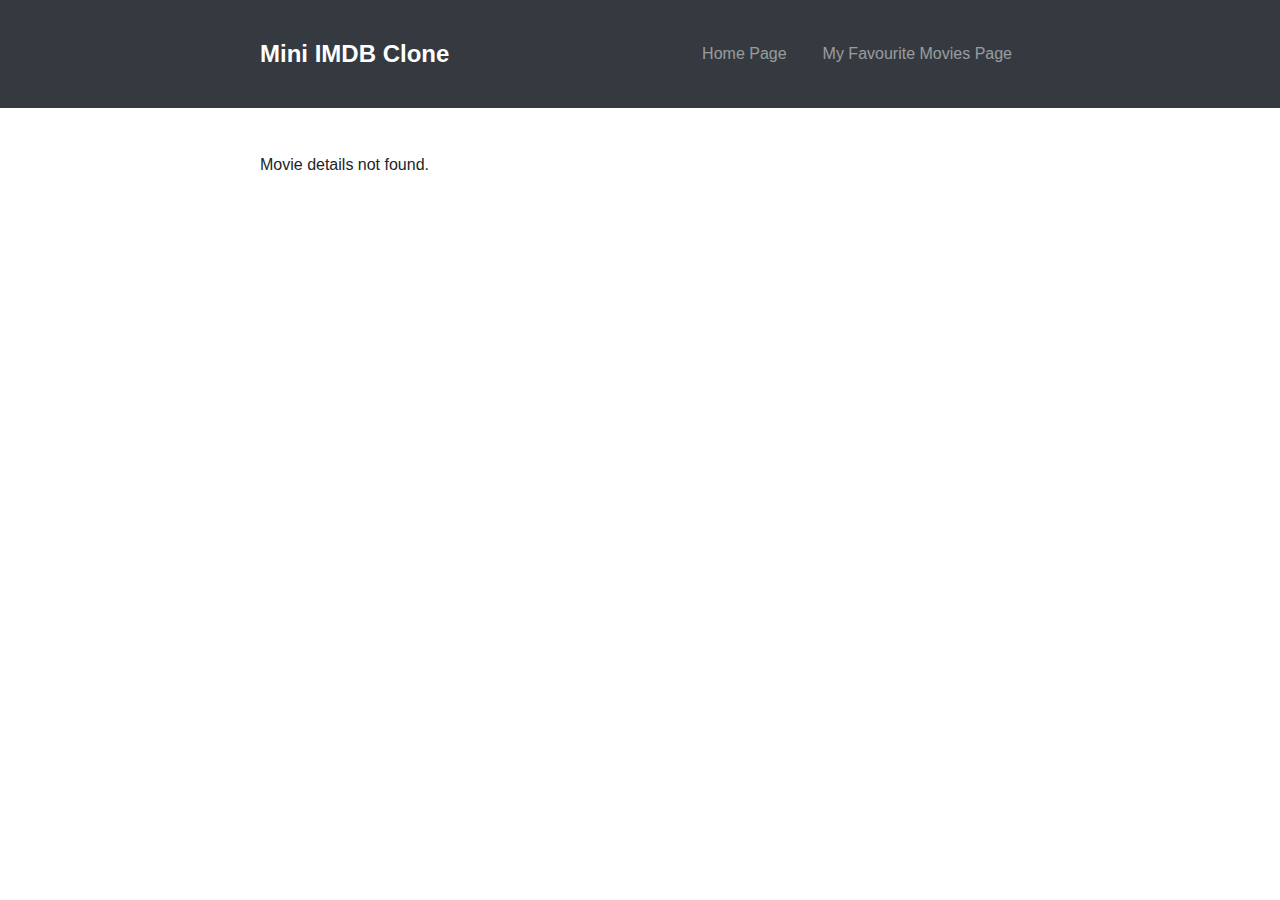
<file: movie.html>
<!DOCTYPE html>
<html lang="en">
  <head>
    <meta charset="UTF-8" />
    <meta name="viewport" content="width=device-width, initial-scale=1.0" />
    <title>Movie Details</title>
    <link
      rel="stylesheet"
      href="https://stackpath.bootstrapcdn.com/bootstrap/4.5.2/css/bootstrap.min.css"
    />
    <link rel="stylesheet" href="styles.css" />

    <style>
      body {
        font-family: Arial, sans-serif;
        line-height: 1.6;
      }
      .container {
        max-width: 800px;
        margin: 0 auto;
        padding: 20px;
      }
      .card {
        border: 1px solid #ccc;
        border-radius: 5px;
        box-shadow: 0 2px 5px rgba(0, 0, 0, 0.1);
        padding: 20px;
        display: flex;
        justify-content: center;
        align-items: center;
      }

      .card-text strong {
        font-weight: bold;
      }

      .card-img-top {
        max-width: 100%;
      }
      .card-title {
        font-size: 24px;
        font-weight: bold;
        margin-bottom: 10px;
      }
      .card-text {
        font-size: 16px;
      }
      .card-text:not(:last-child) {
        margin-bottom: 5px;
      }
    </style>
  </head>
  <body>
    <nav class="navbar navbar-expand-lg navbar-dark bg-dark">
      <div class="container">
        <a class="navbar-brand" href="index.html">Mini IMDB Clone</a>
        <div class="collapse navbar-collapse" id="navbarNav">
          <ul class="navbar-nav ml-auto">
            <li class="nav-item">
              <a class="nav-link" href="index.html">Home Page</a>
            </li>
            <li class="nav-item">
              <a class="nav-link" href="favourites.html"
                >My Favourite Movies Page</a
              >
            </li>
          </ul>
        </div>
      </div>
    </nav>

    <div id="movieDetails" class="container mt-4">
      <!-- Movie details will be displayed here -->
    </div>

    <script>
      const apiKey = "bfd6b563";

      // Function to fetch movie details from the OMDB API
      async function fetchMovieDetails(movieId) {
        try {
          const response = await fetch(
            `https://www.omdbapi.com/?i=${movieId}&apikey=${apiKey}`
          );
          const data = await response.json();
          if (data.Response === "True") {
            return data;
          } else {
            console.error("Error fetching movie details:", data.Error);
            return null;
          }
        } catch (error) {
          console.error("Error fetching movie details:", error);
          return null;
        }
      }

      // Function to display movie details on the page
      async function displayMovieDetails() {
        const movieId = new URLSearchParams(window.location.search).get("id");
        if (!movieId) {
          document.getElementById("movieDetails").innerHTML =
            "<p>Movie details not found.</p>";
          return;
        }

        try {
          const movieData = await fetchMovieDetails(movieId);
          if (movieData) {
            const movieInfo = `
            <div class="card">
              <img src="${movieData.Poster}" class="card-img-top" alt="${movieData.Title} Poster">
              <div class="card-body">
                <h5 class="card-title">${movieData.Title}</h5>
                <p class="card-text"><strong>Year:</strong> ${movieData.Year}</p>
                <p class="card-text"><strong>Ratings:</strong> ${movieData.Rated}</p>
                <p class="card-text"><strong>Released:</strong> ${movieData.Released}</p>
                <p class="card-text"><strong>Genre:</strong> ${movieData.Genre}</p>
                <p class="card-text"><strong>Writer:</strong> ${movieData.Writer}</p>
                <p class="card-text"><strong>Actors:</strong> ${movieData.Actors}</p>
                <p class="card-text"><strong>Plot:</strong> ${movieData.Plot}</p>
                <p class="card-text"><strong>Language:</strong> ${movieData.Language}</p>
                <p class="card-text"><strong>Awards:</strong> ${movieData.Awards}</p>
              </div>
            </div>
          `;
            document.getElementById("movieDetails").innerHTML = movieInfo;
          } else {
            document.getElementById("movieDetails").innerHTML =
              "<p>Movie details not found.</p>";
          }
        } catch (error) {
          console.error("Error displaying movie details:", error);
          document.getElementById("movieDetails").innerHTML =
            "<p>Movie details not found.</p>";
        }
      }

      // Call the displayMovieDetails function when the page loads
      displayMovieDetails();
    </script>
  </body>
</html>
</file>
<file: styles.css>
/* Global Styles */

body {
  font-family: Arial, sans-serif;
  line-height: 1.6;
  margin: 0;
  padding: 0;
  background-image: url("https://img.freepik.com/free-vector/cinema-stage-background-with-clapperboard-popcorn-chairs_1017-38722.jpg?w=1060&t=st=1690614299~exp=1690614899~hmac=7789a0d559e29d44237e121d31f233500f623032c90c0df365c96ee6c80ff696"); /* Add background color here */
  background-repeat: no-repeat;
  background-size: cover; /* Adjust background size here */
}

.container {
  max-width: 1200px;
  margin: 0 auto;
  padding: 20px;
}

h1 {
  font-size: 36px;
  font-weight: bold;
  color: rgb(255, 255, 255);
}

h2 {
  font-size: 24px;
  font-weight: bold;
}

h3 {
  font-size: 20px;
  font-weight: bold;
}

p {
  font-size: 16px;
  margin-bottom: 1rem;
}

a {
  text-decoration: none;
  color: #007bff;
}

a:hover {
  color: #0056b3;
}

/* Navbar */
.navbar {
  background-color: #232f3e;
  padding: 10px 0;
}

.navbar-brand {
  font-size: 24px;
  font-weight: bold;
  color: #fff;
}

.nav-link {
  color: #000000;
  margin-left: 20px;
}

.nav-link:hover {
  color: #c20f0f;
}

/* Search Form */
.search-form {
  margin-bottom: 40px;
}

#searchInput {
  width: 100%;
  padding: 10px;
  font-size: 16px;
  border: 1px solid #ced4da;
  border-radius: 5px;
}

/* Movie Cards */
.card {
  margin-bottom: 20px;
  box-shadow: 0 4px 8px rgba(0, 0, 0, 0.1);
}

.card-img {
  width: 100%;
  height: auto;
}

.card-body {
  padding: 20px;
}

.card-title {
  font-size: 20px;
  font-weight: bold;
  margin-bottom: 10px;
}

.card-text {
  font-size: 16px;
  margin-bottom: 15px;
}

.btn {
  cursor: pointer;
}

.btn-primary {
  background-color: #007bff;
  border-color: #007bff;
}

.btn-secondary {
  background-color: #6c757d;
  border-color: #6c757d;
}

.btn-primary,
.btn-secondary {
  padding: 10px 20px;
  font-size: 16px;
  font-weight: bold;
  border-radius: 5px;
  margin-right: 10px;
  color: #fff;
}

.btn-primary:hover,
.btn-secondary:hover {
  background-color: #0056b3;
  border-color: #0056b3;
}

/* CSS for the "Go to Favourite Page" button */
.go-to-favourite {
  background-color: #28a745;
  border-color: #28a745;
}

.go-to-favourite:hover {
  background-color: #218838;
  border-color: #218838;
}

#favouriteMovies p {
  font-weight: bold;
  color: white;
}

/* Responsive Styles */

/* For screen sizes less than or equal to 768px */
@media (max-width: 768px) {
  .container {
    padding: 10px;
  }

  h1 {
    font-size: 30px;
  }

  h2 {
    font-size: 22px;
  }

  h3 {
    font-size: 18px;
  }

  p {
    font-size: 14px;
  }

  .navbar-brand {
    font-size: 20px;
  }

  .nav-link {
    margin-left: 10px;
  }

  .search-form {
    margin-bottom: 20px;
  }

  #searchInput {
    padding: 8px;
    font-size: 14px;
  }

  .card-title {
    font-size: 18px;
    margin-bottom: 8px;
  }

  .card-text {
    font-size: 14px;
    margin-bottom: 10px;
  }

  .btn-primary,
  .btn-secondary {
    padding: 8px 16px;
    font-size: 14px;
    margin-right: 8px;
  }
}

/* For screen sizes less than or equal to 576px */
@media (max-width: 576px) {
  .navbar-brand {
    font-size: 18px;
  }

  .nav-link {
    margin-left: 5px;
  }

  #searchInput {
    padding: 6px;
    font-size: 12px;
  }

  .card-title {
    font-size: 16px;
    margin-bottom: 6px;
  }

  .card-text {
    font-size: 12px;
    margin-bottom: 8px;
  }

  .btn-primary,
  .btn-secondary {
    padding: 6px 12px;
    font-size: 12px;
    margin-right: 6px;
  }
}
</file>
